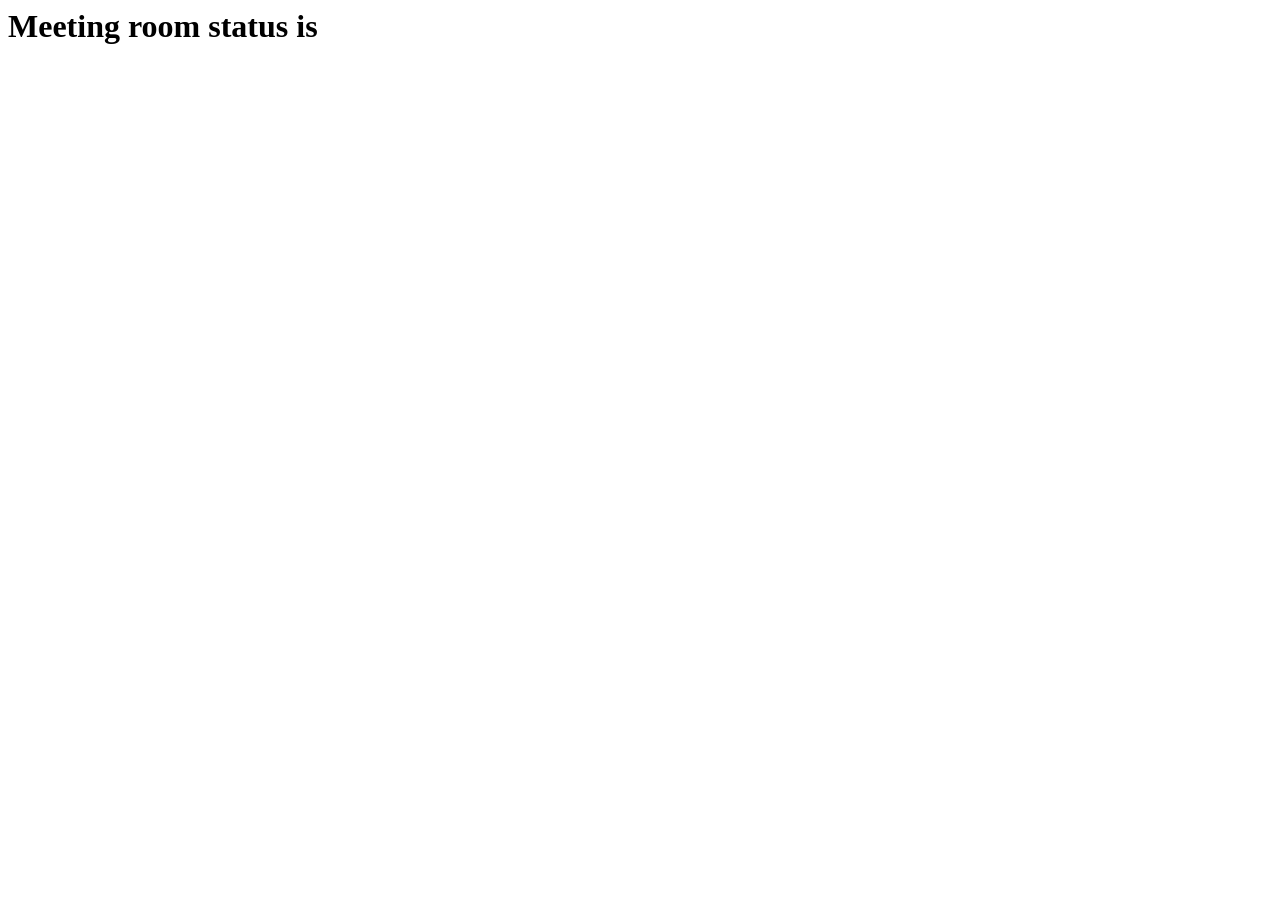
<file: meeting-status/index.html>
<html>
  <head>
    <title>Meeting Room Status</title>
    <script   src="https://code.jquery.com/jquery-3.0.0.min.js"   integrity="sha256-JmvOoLtYsmqlsWxa7mDSLMwa6dZ9rrIdtrrVYRnDRH0="   crossorigin="anonymous"></script>
  </head>
  <body>
    <h1>Meeting room status is <span id="result"></span></h1>
    <script type="text/javascript">
      $.get(
        "https://dweet.io/get/latest/dweet/for/esp8266_smartmeeting_1",
        function(data) {
          var result = data['with'][0]['content']['status'];
          document.getElementById('result').innerHTML = result;
        }
      );
    </script>
  </body>
</html>
</file>
